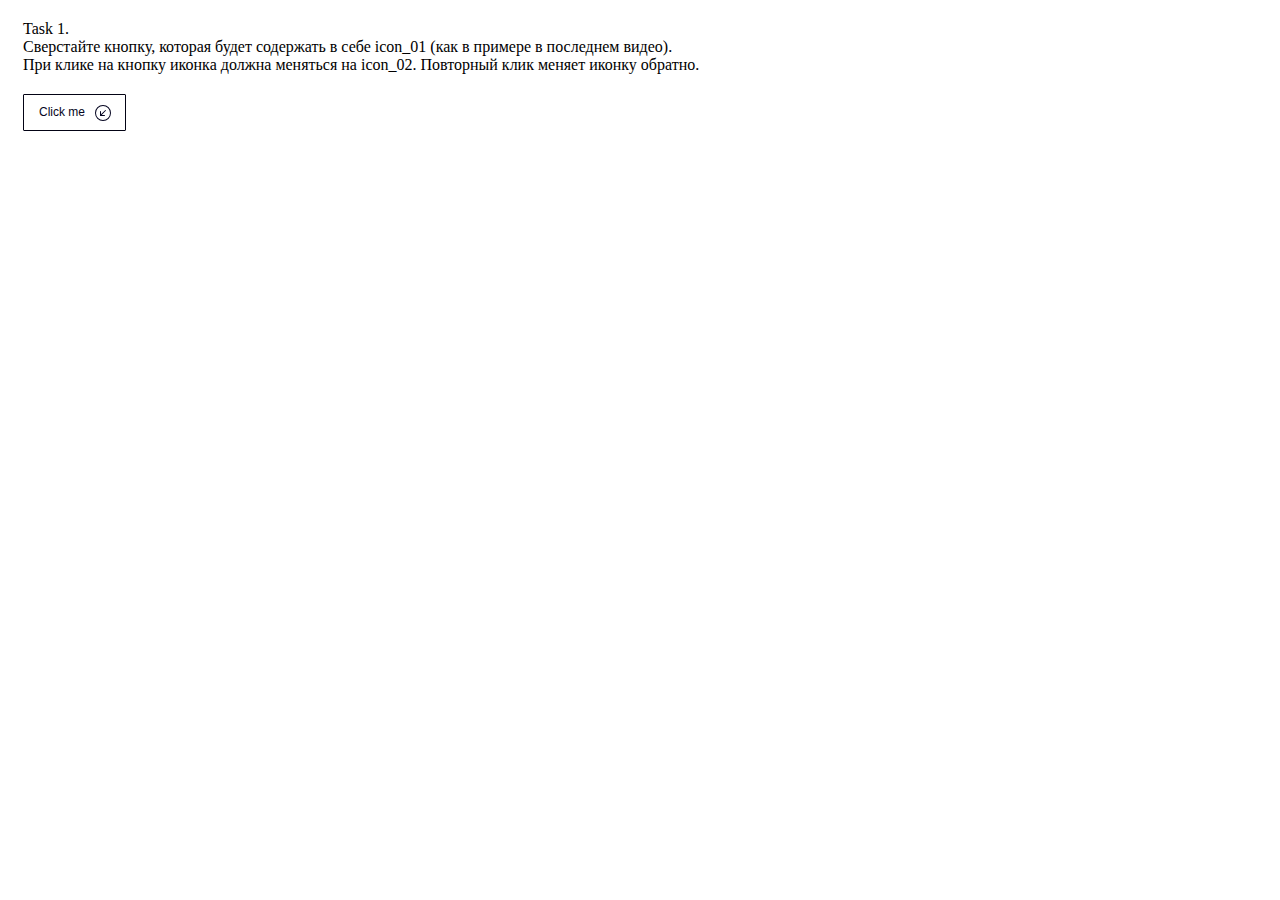
<file: Module 10 Homework/Task 1/index.html>
<!DOCTYPE html>
<html lang="en">
<head>
  <meta charset="UTF-8">
  <meta http-equiv="X-UA-Compatible" content="IE=edge">
  <meta name="viewport" content="width=device-width, initial-scale=1.0">
  <link rel="stylesheet" href="styles.css">
  <title>Task 1</title>
</head>
<body>
  <div class = "task">Task 1. <br>
    Сверстайте кнопку, которая будет содержать в себе icon_01 
    (как в примере в последнем видео).<br> 
    При клике на кнопку иконка должна меняться на icon_02. 
    Повторный клик меняет иконку обратно.
</div>
  <button class="btn js-btn">
    <div class="btn-text">Click me</div>
    
    <div class="btn-icon">
      
     <svg class ="icon1"  xmlns="http://www.w3.org/2000/svg" width="16" height="16" fill="currentColor" class="bi bi-arrow-down-left-circle" viewBox="0 0 16 16">
  <path fill-rule="evenodd" d="M1 8a7 7 0 1 0 14 0A7 7 0 0 0 1 8zm15 0A8 8 0 1 1 0 8a8 8 0 0 1 16 0zm-5.904-2.854a.5.5 0 1 1 .707.708L6.707 9.95h2.768a.5.5 0 1 1 0 1H5.5a.5.5 0 0 1-.5-.5V6.475a.5.5 0 1 1 1 0v2.768l4.096-4.097z"/>
</svg>
      
      <svg class ="icon2" xmlns="http://www.w3.org/2000/svg" width="16" height="16" fill="currentColor" class="bi bi-arrow-down-left-circle-fill" viewBox="0 0 16 16">
  <path d="M16 8A8 8 0 1 0 0 8a8 8 0 0 0 16 0zm-5.904-2.803a.5.5 0 1 1 .707.707L6.707 10h2.768a.5.5 0 0 1 0 1H5.5a.5.5 0 0 1-.5-.5V6.525a.5.5 0 0 1 1 0v2.768l4.096-4.096z"/>
</svg>
    </div>
  </button>

  <script src="script.js"></script>
</body>
</html>
</file>
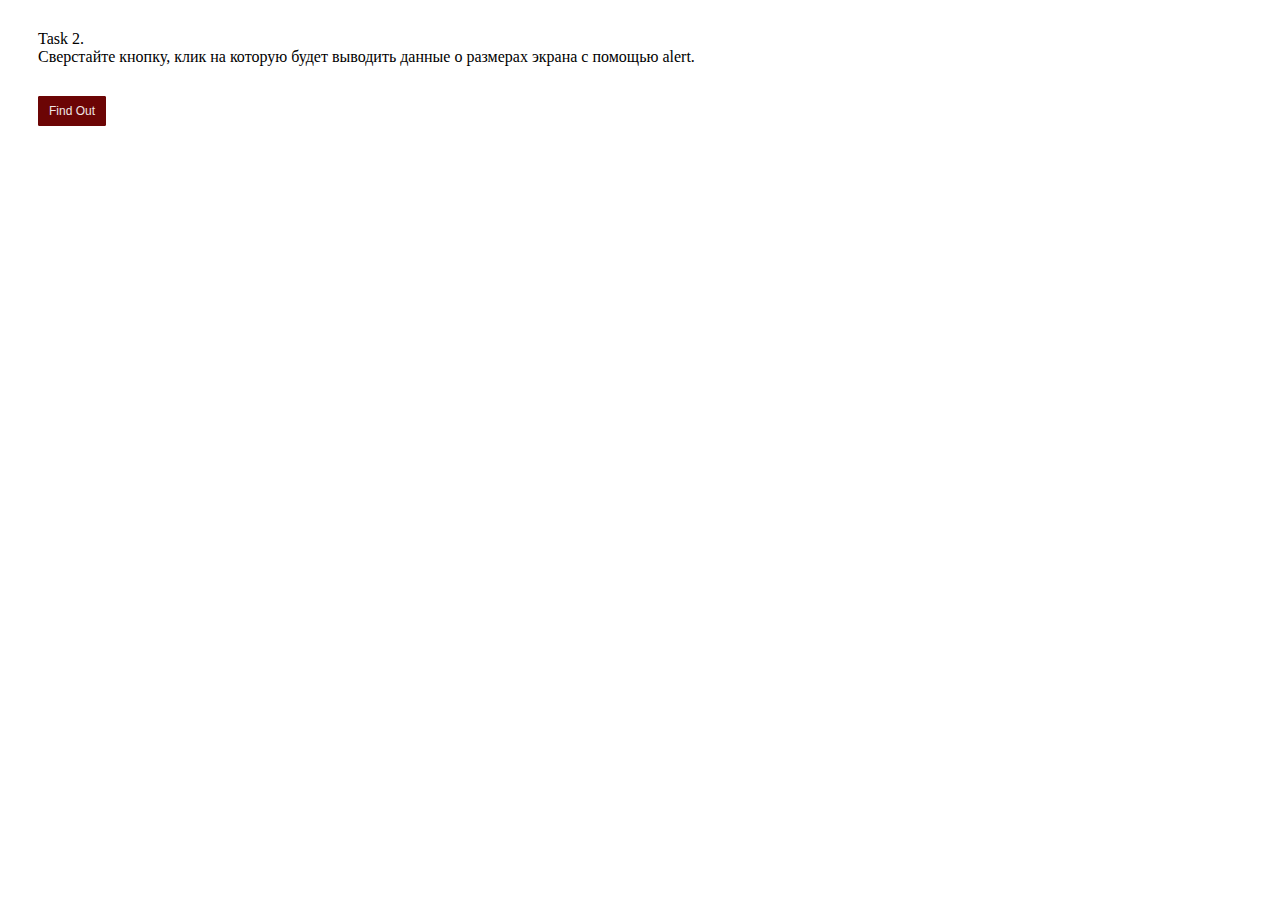
<file: Module 10 Homework/Task 2/index.html>
<!DOCTYPE html>
<html lang="en">
<head>
  <meta charset="UTF-8">
  <meta http-equiv="X-UA-Compatible" content="IE=edge">
  <meta name="viewport" content="width=device-width, initial-scale=1.0">
  <link rel="stylesheet" type="text/css" href="styles.css">
  <title>Task 2</title>
</head>
<body>
    <div class = "task">Task 2. <br>
        Сверстайте кнопку, 
        клик на которую будет выводить данные о размерах экрана с помощью alert. 
    </div>

  <button class="btn js-btn">
    <div class="btn-text">Find Out</div>
  </button>
  
  <script src="script.js"></script>
</body>
</html>
</file>
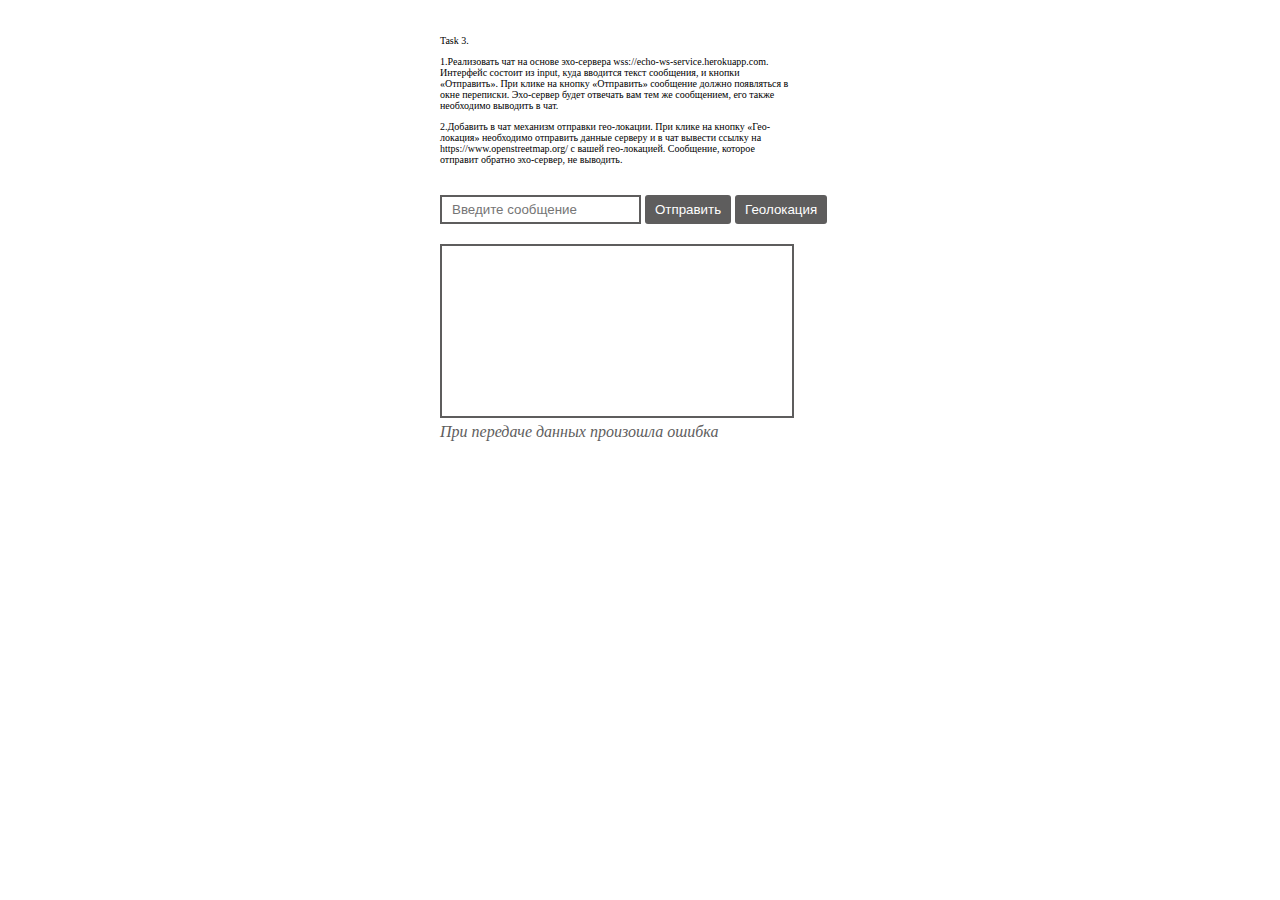
<file: Module 10 Homework/Task 3/index.html>
<!DOCTYPE html>
<html lang="en">
<head>
  <meta charset="UTF-8">
  <meta http-equiv="X-UA-Compatible" content="IE=edge">
  <meta name="viewport" content="width=device-width, initial-scale=1.0">
  <link rel="stylesheet" type="text/css" href="styles.css">
  <title>Task 3</title>
</head>
<body>
  
 <main id="chat">
  <div class = "task">Task 3. <br>
    <p>1.Реализовать чат на основе эхо-сервера wss://echo-ws-service.herokuapp.com.
Интерфейс состоит из input, куда вводится текст сообщения, и кнопки «Отправить».
При клике на кнопку «Отправить» сообщение должно появляться в окне переписки.
Эхо-сервер будет отвечать вам тем же сообщением, его также необходимо выводить в чат.</p>
<p>2.Добавить в чат механизм отправки гео-локации.
При клике на кнопку «Гео-локация» необходимо отправить данные серверу и в чат вывести ссылку на https://www.openstreetmap.org/ с вашей гео-локацией. 
Сообщение, которое отправит обратно эхо-сервер, не выводить.</p> 
</div>
   <div class="chat_input">
    <input type="text" placeholder="Введите сообщение" />
    <button class="btn_send">Отправить</button> 
    <button class="btn_geo">Геолокация</button> 
  </div>
  <div class="chat_output"></div>
   <div class="info_output"></div>
<a id = "map-link" target="_blank"></a>
</main>
  <script src="script.js"></script>
</body>
</html>
</file>
<file: Module 10 Homework/Task 1/styles.css>
.btn {
    padding: 0;
    background-color:transparent;
    border: 1px solid rgb(3, 3, 20);
    outline: none;
    -webkit-tap-highlight-color: transparent;
    box-shadow: none;
    cursor: pointer;
    
    display: flex;
    margin: 5px 15px;
    padding: 10px 15px;
    border-radius: 1px;
    font-size: 12px;
    color: rgb(5, 5, 33);
    background: rgb(255, 255, 255);
    transition: 0.3s;
  }
  
  .btn:hover {
    box-shadow: 0px 2px 8px 2px rgba(141, 150, 178, .3);
    transform: scale(1.05);
  }
  
  .btn-text {
    margin-right: 10px;
  }
  
  .btn-icon {
    width: 15px;
    height: 15px;
    font-size: 15px;
  }
  
  .icon2 {
    display: none;
  }

  .task {
    margin: 20px 15px;
  }
</file>
<file: Module 10 Homework/Task 2/styles.css>
.btn {
    padding: 0;
    background-color:transparent;
    border: 1px solid rgb(108, 5, 5);
    outline: none;
    -webkit-tap-highlight-color: transparent;
    box-shadow: none;
    cursor: pointer;
    
    display: flex;
    margin: 20px 30px;
    padding: 7px 10px;
    border-radius: 1px;
    font-size: 12px;
    color: rgb(239, 230, 230);
    background: rgb(108, 5, 5);
    transition: 0.3s;
  }
  
  .btn:hover {
    box-shadow: 0px 2px 8px 2px rgba(234, 22, 18, 0.3);
    transform: scale(1.05);
  }
  
  .task {
    margin: 30px;
  }
</file>
<file: Module 10 Homework/Task 3/styles.css>
a {
    text-decoration: none;
    color: white;
    background: rgb(94, 93, 93);
    border: 2px solid rgb(94, 93, 93);
    align-self: flex-end;
    padding: 5px 10px;
    margin:  0;
    border-radius: 3px;
    display: none;
  }
  
  #chat {
    width: 400px;
    margin: 15px auto;
    padding: 20px;
  }
  
   .info_output {
    color: rgb(94, 93, 93);
    font-style: italic;
  }

  
  .chat_output {
    margin: 20px 0 5px;
    border: 2px solid rgb(94, 93, 93);
    padding: 10px;
    width: 330px;
    height: 150px;
    overflow-y: scroll;
    position: relative;
    display: flex;
    flex-wrap: nowrap;
    flex-direction: column;
  }
  
  .chat_output > div {
    max-width: 80%;
    padding: 5px 10px;
    margin: 5px 0;
    border-radius: 3px;
    color: black;
  }
  
  .chat_output .received {
    background: white;
    border: 2px solid rgb(94, 93, 93);
    align-self: flex-start;
  }
  .chat_output .sent {
    background: white;
    border: 2px solid rgb(94, 93, 93);
    align-self: flex-end;
  }
  .chat_input input {
    padding: 5px 10px;
    border: 2px solid 
    rgb(94, 93, 93);
  }
  
  .chat_output .sent {
    background: white;
    border: 2px solid rgb(94, 93, 93);
    align-self: flex-end;
  }
  
  .btn_send {
    padding: 7px 10px;
    color: #fff;
    background: rgb(94, 93, 93);
    border: none;
    border-radius: 3px;
    cursor: pointer;
  }
  
  .btn_send:hover {
    box-shadow: 0px 2px 8px 2px rgba(400, 200, 199, .3);
    transform: scale(1.05);
  }
  
  .btn_geo {
    padding: 7px 10px;
    color: #fff;
    background: rgb(94, 93, 93);
    border: none;
    border-radius: 3px;
    cursor: pointer;
  }
  
  .btn_geo:hover {
    box-shadow: 0px 2px 8px 2px rgba(400, 200, 199, .3);
    transform: scale(1.05);
  }

  .task{
    font-size: 10px;
    margin-bottom: 30px; 
    width: 350px;
  }
</file>
